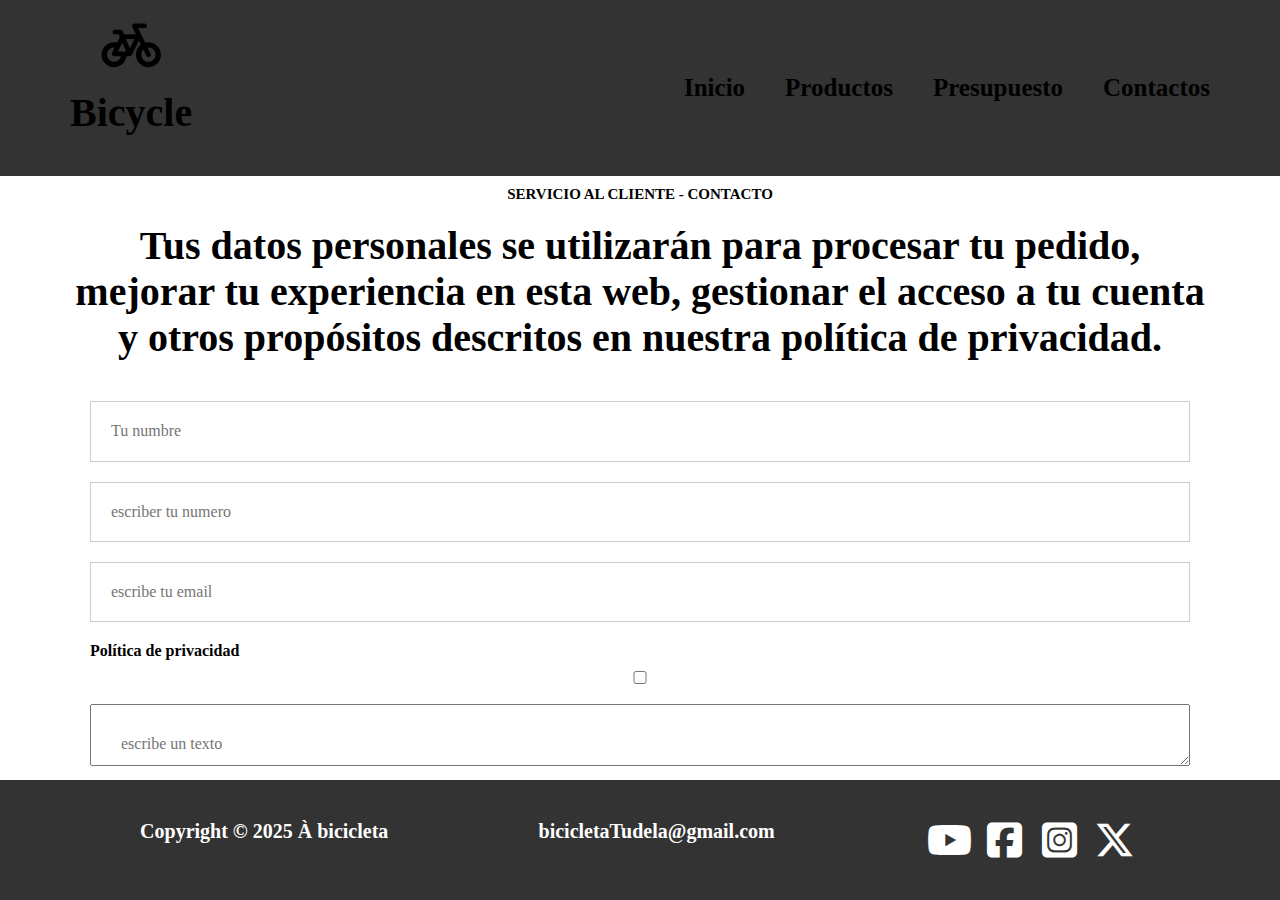
<file: Views/presupuesto.html>
<!DOCTYPE html>
<html lang="es">
    <head>
        <meta name="" charset="utf-8">
        <meta name="Bicicletas" content="Encuentra la bicicleta ideal y el mejor material ">

        <!-- enlaces de font-family  -->
        <link rel="preconnect" href="https://fonts.googleapis.com">
        <link rel="preconnect" href="https://fonts.gstatic.com" crossorigin>
        <link href="https://fonts.googleapis.com/css2?family=Open+Sans:ital,wght@0,300..800;1,300..800&display=swap" rel="stylesheet">


        <!-- font Awsome  -->
        <link rel="stylesheet" href="../CSS/all.css">
        <link rel="stylesheet" href="../CSS/all.min.css">

        <!-- Normaliz  -->
        <link rel="stylesheet" href="../CSS/normalize.css">

        <!-- enlace de style css -->
        <link rel="stylesheet" href="../CSS/style.css">
        <title>presupuesto</title>
    </head>

    <body>


<!--INCIO DE HEADER de la pagina del Presupuesto-->

        <header>
            <div class="contenido">
                    <div class="elemtos">
                   <div class="logo">
                         <h3>Bicycle</h3>
                          <i class="fa-solid fa-bicycle"></i>
                   </div>
                
                 
                
                <nav class="nav-link">
                    
                    
                        <a href="../ssh-web-site/Views/index.html">Inicio</a>
                        <a href="../Views/productos.html">Productos</a>
                        <a href="../Views/presupuesto.html">Presupuesto</a>
                        <a href="../Views/Contacts.html">Contactos</a>
                            
                     
                </nav>
                </div>
                </div>
        </header>
<!--FIN DE HEADER de la pagina del Presupuesto-->

           

<!-- inicio section de la pagina del Presupuesto    -->
    <section>
        <h1>SERVICIO AL CLIENTE - CONTACTO</h1>
   
        <div class="contenido">
                 <h3>Tus datos personales se utilizarán para procesar tu pedido,
             mejorar tu experiencia en esta web, gestionar el acceso a 
             tu cuenta y otros propósitos descritos en nuestra política de privacidad.</h3>
            <form class="contact">
               
                <input type="text" id="" placeholder="Tu numbre">
              
                <input type="number" id="number" placeholder="escriber tu numero">
               
                <input type="email" id="email" placeholder="escribe tu email">

                     <label>Política de privacidad</label>
                <input type="checkbox" id="checkbox" name="checkbox">


                
                <textarea name="message" placeholder="escribe un texto"></textarea>
                
                 <input type="button" value="enviar">

            </form>
        </div>
    </section>
<!-- Fin section de la pagina del Presupuesto   -->





         

<!-- Inicio de Footer de la pagina del Presupuesto -->
 <footer>
        <div class="contenido">
    
             <div class="alan">

    
                <p> Copyright © 2025 À bicicleta </p>
                <a href="mailto:bicycleTudela@gmail.com?subject=contacto">bicicletaTudela@gmail.com</a>
   

            <div class="socila">
                <i class="fa-brands fa-youtube"></i>
                <i class="fa-brands fa-square-facebook"></i>
                <i class="fa-brands fa-square-instagram"></i>
                <i class="fa-brands fa-x-twitter"></i>
            </div>
    
            </div>
        </div>

</footer>
 <!-- Fin de Footer de la pagina del Presupuesto -->



        <!-- 5

                     • Una página de presupuestos, que se llamará: presupuesto.html, en esta
                     página se deberá crear un formulario con campos HTML5 que comprueben
                      los datos introducidos por el usuario. Los campos del formulario de-
                     berán ser:
                     o Nombre
                     o Email
                     o Teléfono
                     o Solicite más información (deberá ser un campo de texto multilínea)
                     • Se deberá incluir un checkbox dónde los usuarios aceptarán la “Política de
                     privacidad” de la empresa. Para que se puedan enviar los datos deberán
                     estar cumplimentados todos los campos y deberá estar marcado el che-
                     ckbox.-->
    </body>
</html>
</file>
<file: CSS/style.css>
/* start variables  */
*:root {
  --main-color: #e6e6e6;
}
/* end variables  */

/* Quetamos espacio de margin y padding */

* {
  margin: 0px;
  padding: 0px;
  box-sizing: border-box;
}

html {
  scroll-behavior: smooth;
}

/* small  */

@media (min-width: 768px) {
  .contenido {
    width: 750px;
  }
}

/* Media  */
@media (min-width: 992px) {
  .contenido {
    width: 970px;
  }
}

/* Large  */
@media (min-width: 1200px) {
  .contenido {
    width: 1170px;
  }
}

/* Inicio de body  */

body {
  display: grid;
  grid-template-rows: auto 1fr auto;
  height: 100vh;
  
}

.contenido {
  padding-left: 15px;
  padding-right: 15px;
  margin-left: auto;
  margin-right: auto;
}

/* Fin de body  */

/* Inicio de header  */

header {
  padding: 20px;
  background-color: #333;
}

.elemtos {
  width: 100%;
  display: flex;
  justify-content: space-between;
  align-items: center;
}

.elemtos i {
  font-size: 50px;
}
.logo {
  display: flex;
  flex-direction: column-reverse;
  align-items: center;
}

.elemtos .nav-link {
  display: flex;
  gap: 40px;
}

.elemtos .nav-link a {
  text-decoration: none;
  font-size: 25px;
  font-weight: bold;
  color: black;
}

.elemtos .nav-link a:hover {
  color: var(--main-color);
}

/* Fin de header  */

/* Inicio de Main  */





/* Inicio section uno  */
.landing {
  height: 100vh;
  background-image: url(../Images/vintage-black-small-bicycle-outdoors.jpg);
  background-size: cover;
  display: flex;
  flex-direction: column;
  align-items: center;
  padding: 20px;
  box-shadow: 0px 10px 15px black;
}

.landing h3 {
  position: absolute;
  top: 120px;
}

.landing p {
  position: absolute;
  top: 200px;
}
h1{
    font-size:15px ;
    text-align: center;
}
h2 {
  background-color: var(--main-color);
  padding: 60px;
  margin-top: 40px;
  margin-bottom: 40px;
  text-align: center;
  font-size: 50px;
  font-weight: bold;
  opacity: 0.2;
  position: relative;
}

h3 {
  margin-top: 20px;
  margin-bottom: 20px;
  text-align: center;
  font-size: 40px;
}

h4 {
  text-align: center;
  font-size: 23px;
}
.landing p {
  font-size: 25px;
  text-align: center;
}

/* Fin section uno  */

/* Inicion de section Dos  */

.top-ventas {
  display: grid;
  grid-template-columns: repeat(3, 1fr);
  gap: 30px;
  margin-bottom: 40px;
  margin-top: 40px;

}
.top-ventas .vetas:hover {
  cursor: pointer;
  transform: translateY(-15px);
}

.top-ventas .vetas {
  height: 500px;
  display: grid;
  grid-template-rows: 70% 30%;
  background-color: var(--main-color);
  transition: all, 0.5s ease-in-out;
}
.top-ventas .vetas img {
  width: 100%;
  height: 100%;
  object-fit: cover;
}

.top-ventas .vetas .text {
  text-align: center;
}

/* Fin de section Dos  */

/* Inicion de section Tres  */
.form{
    width: 100%;
    height: 600px;
    margin-bottom: 40px; 
   
}
.contact {
  display: flex;
  flex-direction: column;
  padding: 20px;
  height: 20px;
}

.contact input {
  padding: 20px;
  border: 1px solid #ccc;
  margin-bottom: 20px;
}
.contact label {
 
  margin-bottom: 10px;
  font-weight: bold;
}

.contact textarea {
  padding: 30px;
  margin-bottom: 20px;
}

.contact .check {
    text-align: center;
}

.contact button{
  padding: 20px;
  background-color: #333;
  color: white;
  font-size: 20px;
  transition: all, 1s ease-in-out;
}
.contact button:hover {
  cursor: pointer;
  background-color: var(--main-color);
  color: black;
}

/* stelo de pajina contactos  */

.ubication {
  display: flex;
  flex-direction: column;
  justify-content: space-between;
  align-items: center;
  gap: 40px;
  margin-bottom: 40px;
}

.ubication img {
  background-size: cover;
  width: 100%;
  object-fit: cover;
}

.ubication h3 {
  font-weight: bold;
  font-size: 20px;
  line-height: 30px;
}

/* Fin de section Tres  */

/* Fin de Main  */

/* inicion de footer */

footer {
  background-color: #333;
  padding: 40px;
}

.alan {
  display: flex;
  flex-direction: row;
  justify-content: space-around;
  gap: 10px;
  font-weight: bold;
  color: white;
  font-size: 20px;
}

.alan a {
  text-decoration: none;
  color: white;
}
/* Fin de footer */

.alan .socila i {
  font-size: 40px;
}
</file>
